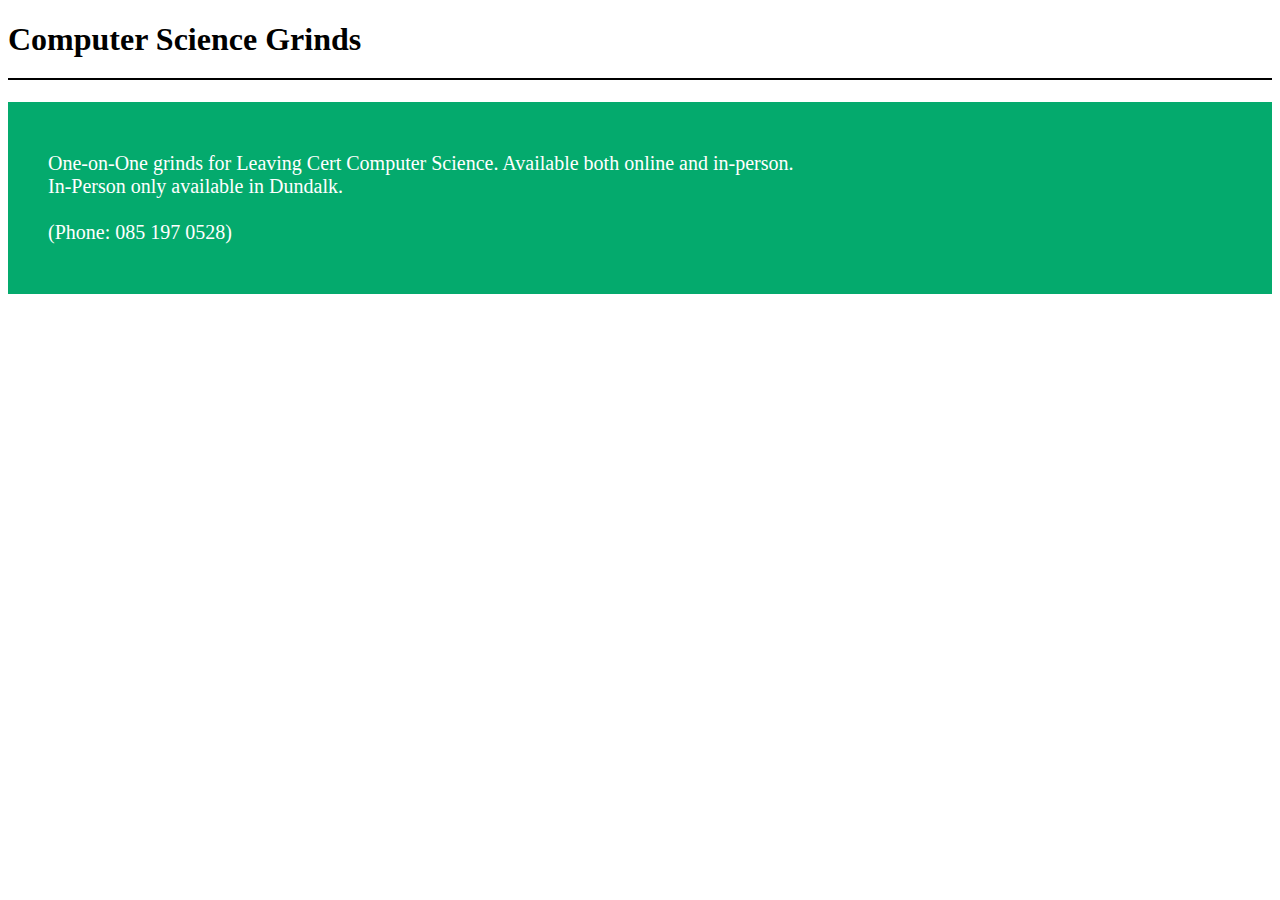
<file: index.html>
<!DOCTYPE html>
<html lang="en">
    <head>
        <meta charset="UTF-8">
        <meta http-equiv="X-UA-Compatible" content="IE-edge">
        <meta name="viewport" content="width=device-width, initial-scale=1.0">
        <link rel="stylesheet" href="mystyle.css">
        <title>Computer Science Grinds</title>
    </head>
    <body>
        <h1>Computer Science Grinds</h1>
        <p id="one">One-on-One grinds for Leaving Cert Computer Science. Available both online and in-person. <br> In-Person only available in Dundalk. 
            <br><br> (Phone: 085 197 0528)
        </p>
    </body>
</html>
</file>
<file: mystyle.css>
body {
    background-color: rgb(255,255,255);
  }
  
  h1 {
    color: rgb(0, 0, 0);
    text-align: left;
    border-style: solid;
    border-top-width: 0px;
    border-left-width: 0px;
    border-right-width: 0px;
    border-bottom-width: 2px;
    padding-bottom: 20px;
  }
  
  #one {
    font-family: verdana;
    font-size: 20px;
    color: white;
    background-color: rgb(4,170,109);
    padding-top: 50px;
    padding-right: 30px;
    padding-bottom: 50px;
    padding-left: 40px;
  }
</file>
